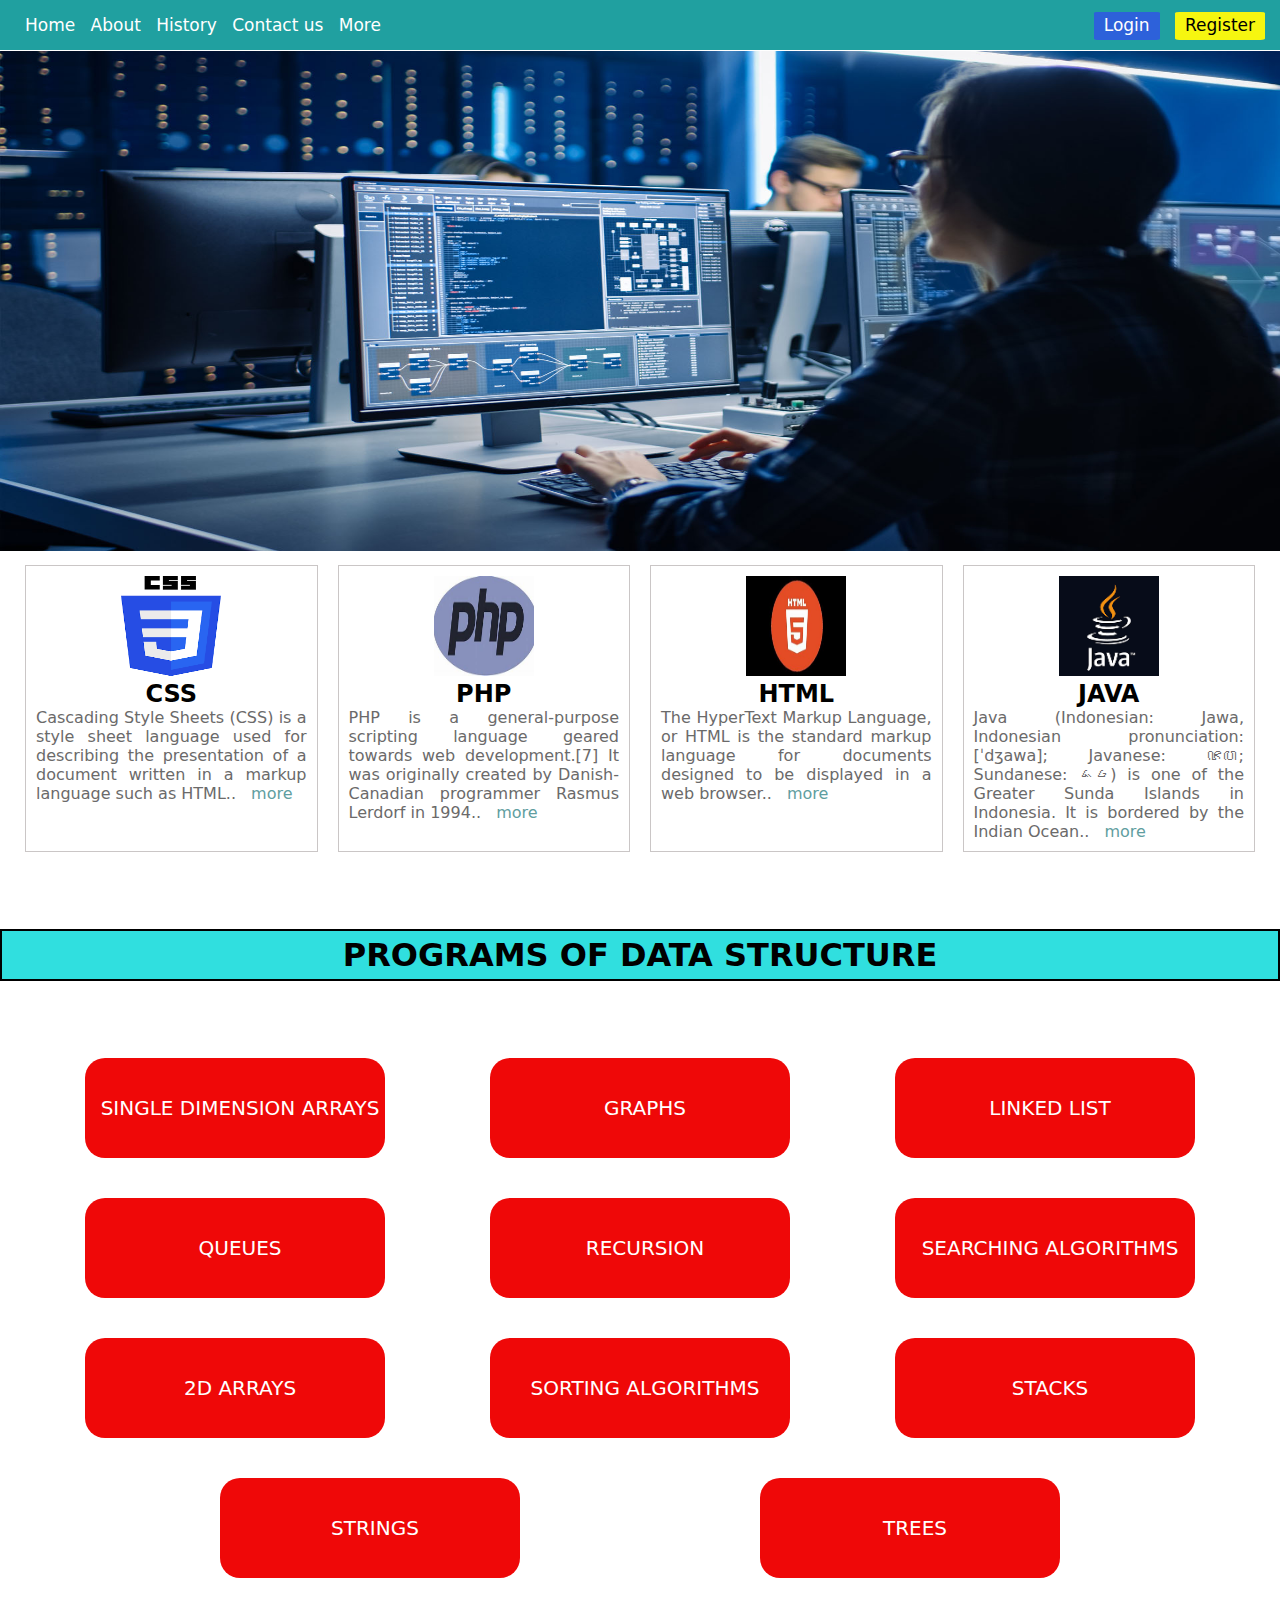
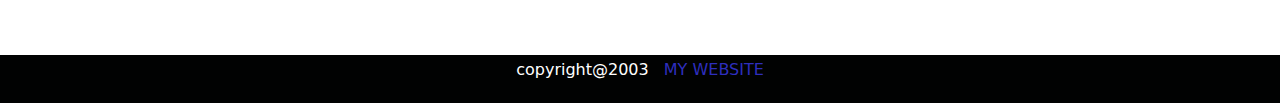
<file: index.html>
<!DOCTYPE html>
<html lang="en">

<head>
    <meta charset="UTF-8">
    <meta http-equiv="X-UA-Compatible" content="IE=edge">
    <meta name="viewport" content="width=device-width, initial-scale=1.0">
    <title>My website</title>
    <link rel="stylesheet" href="style.css">
</head>

<body>
    <nav class="navbar">
        <a href="index.html">Home</a>
        <a href="about.html">About</a>
        <a href="history.html">History</a>
        <a href="contact.html">Contact us</a>
        <a target="_blank" href="https://en.wikipedia.org/wiki/Contact">More</a>
        <div class="float-right">
            <a class="btn btn-primary" href="login.html">Login</a>

            <a class="btn btn-warning" href="register.html">Register</a>
        </div>
    </nav>
    <div class="mt-1px">
        <img width="100%" height="500px" src="program-bachelor-of-science-in-computer-science-1920x1080-1.jpg" alt="">
    </div>
    <div class="row">

        <div class="card col-4 ">
            <img src="css.png" alt="">
            <div>
                <h2 class="text-center">CSS</h2>
                <p>Cascading Style Sheets (CSS) is a style sheet language used for describing the presentation of a
                    document written in a markup language such as HTML.. <a href="index.html">more</a> </p>

            </div>
        </div>
        <div class="card col-4 ">
            <img src="php.jpg" alt="">
            <div>
                <h2 class="text-center">PHP</h2>

                <p>PHP is a general-purpose scripting language geared towards web development.[7] It was originally
                    created by Danish-Canadian programmer Rasmus Lerdorf in 1994.. <a href="#">more</a> </p>

            </div>
        </div>
        <div class="card col-4 ">
            <img src="html.jpg" alt="">
            <div>
                <h2 class="text-center">HTML</h2>
                <p>The HyperText Markup Language, or HTML is the standard markup language for documents designed to be
                    displayed in a web browser.. <a href="#">more</a> </p>

            </div>
        </div>
        <div class="card col-4 ">
            <img class="img-responsive" src="java.png" alt="">
            <div>
                <h2 class="text-center">JAVA</h2>
                <p>Java (Indonesian: Jawa, Indonesian pronunciation: [ˈdʒawa]; Javanese: ꦗꦮ; Sundanese: ᮏᮝ) is one of
                    the Greater Sunda Islands in Indonesia. It is bordered by the Indian Ocean.. <a href="#">more</a>
                </p>

            </div>
        </div>

    </div>
    <div>


    </div>
    <br>
    <br>
    <br>

    <div id="heading">
        <h1>programs of data structure</h1>

    </div>
    <br>
    <br>
    <br>
    <div class="flex-container">
        <div class="flex-box">
            <a href="questions/array.html">SINGLE DIMENSION ARRAYS</a>
        </div>
        <div class="flex-box">
            <a href="questions/graphs.html"> GRAPHS</a>
        </div>
        <div class="flex-box">
            <a href="questions/linked list.html">LINKED LIST</a>
        </div>
        <div class="flex-box">
            <a href="questions/queues.html">QUEUES</a>
        </div>
        <div class="flex-box">
            <a href="questions/recursion.html">RECURSION</a>
        </div>
        <div class="flex-box">
            <a href="questions/searching algorithms.html">SEARCHING ALGORITHMS</a>
        </div>
        <div class="flex-box">
            <a href="questions/2d array.html"> 2D ARRAYS
            </a>
        </div>
        <div class="flex-box">
            <a href="questions/sorting algorithms.html">SORTING ALGORITHMS</a>
        </div>
        <div class="flex-box">
            <a href="questions/stacks.html">STACKS</a>
        </div>
        <div class="flex-box">
            <a href="questions/strings.html">STRINGS</a>
        </div>
        <div class="flex-box">
            <a href="questions/trees.html">TREES</a>
        </div>





    </div>
    <br>
    <br>
    <br>


    <footer class="footer">

        <p class="text-center text-white">copyright@2003 <a class="text-primary" href="#">MY WEBSITE</a> </p>
        <br>
    </footer>
</body>

</html>
</file>
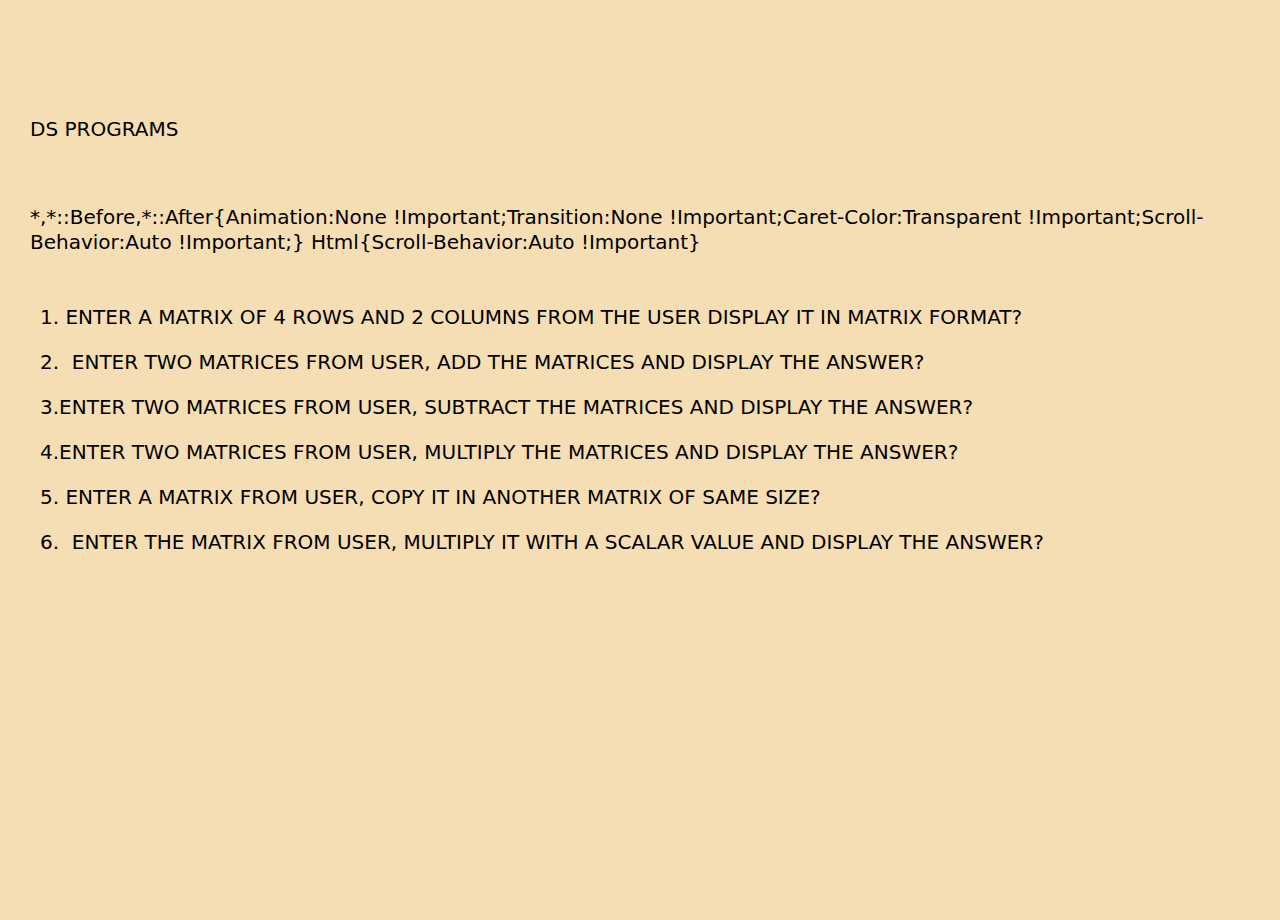
<file: questions/2d array.html>
<!DOCTYPE html>
<html lang="en">

<head>
    <meta charset="UTF-8">
    <meta name="viewport" content="width=device-width, initial-scale=1.0">
    <title>DS PROGRAMS</title>
    <link rel="stylesheet" href="questionsStyle.css">
</head>

<body>
    <pre>
<a href='programs/2d array/q1'>1. ENTER A MATRIX OF 4 ROWS AND 2 COLUMNS FROM THE USER DISPLAY IT IN MATRIX FORMAT?</a>

<a href='programs/2d array/q2'>2.  ENTER TWO MATRICES FROM USER, ADD THE MATRICES AND DISPLAY THE ANSWER?</a>
    
<a href='programs/2d array/q3' >3.ENTER TWO MATRICES FROM USER, SUBTRACT THE MATRICES AND DISPLAY THE ANSWER?</a>
    
<a href='programs/2d array/q4' >4.ENTER TWO MATRICES FROM USER, MULTIPLY THE MATRICES AND DISPLAY THE ANSWER?</a>
    
<a href='programs/2d array/q5' >5. ENTER A MATRIX FROM USER, COPY IT IN ANOTHER MATRIX OF SAME SIZE?</a>
    
<a href='programs/2d array/q6'>6.  ENTER THE MATRIX FROM USER, MULTIPLY IT WITH A SCALAR VALUE AND DISPLAY THE ANSWER?</a>
    

    </pre>
    <br>
    <br>
    <br>
    <br>
    <br>
    <br>
    <br>
    <br>
    <br>
    <br>
    <br>
    <br>
    <br>

</body>

</html>
</file>
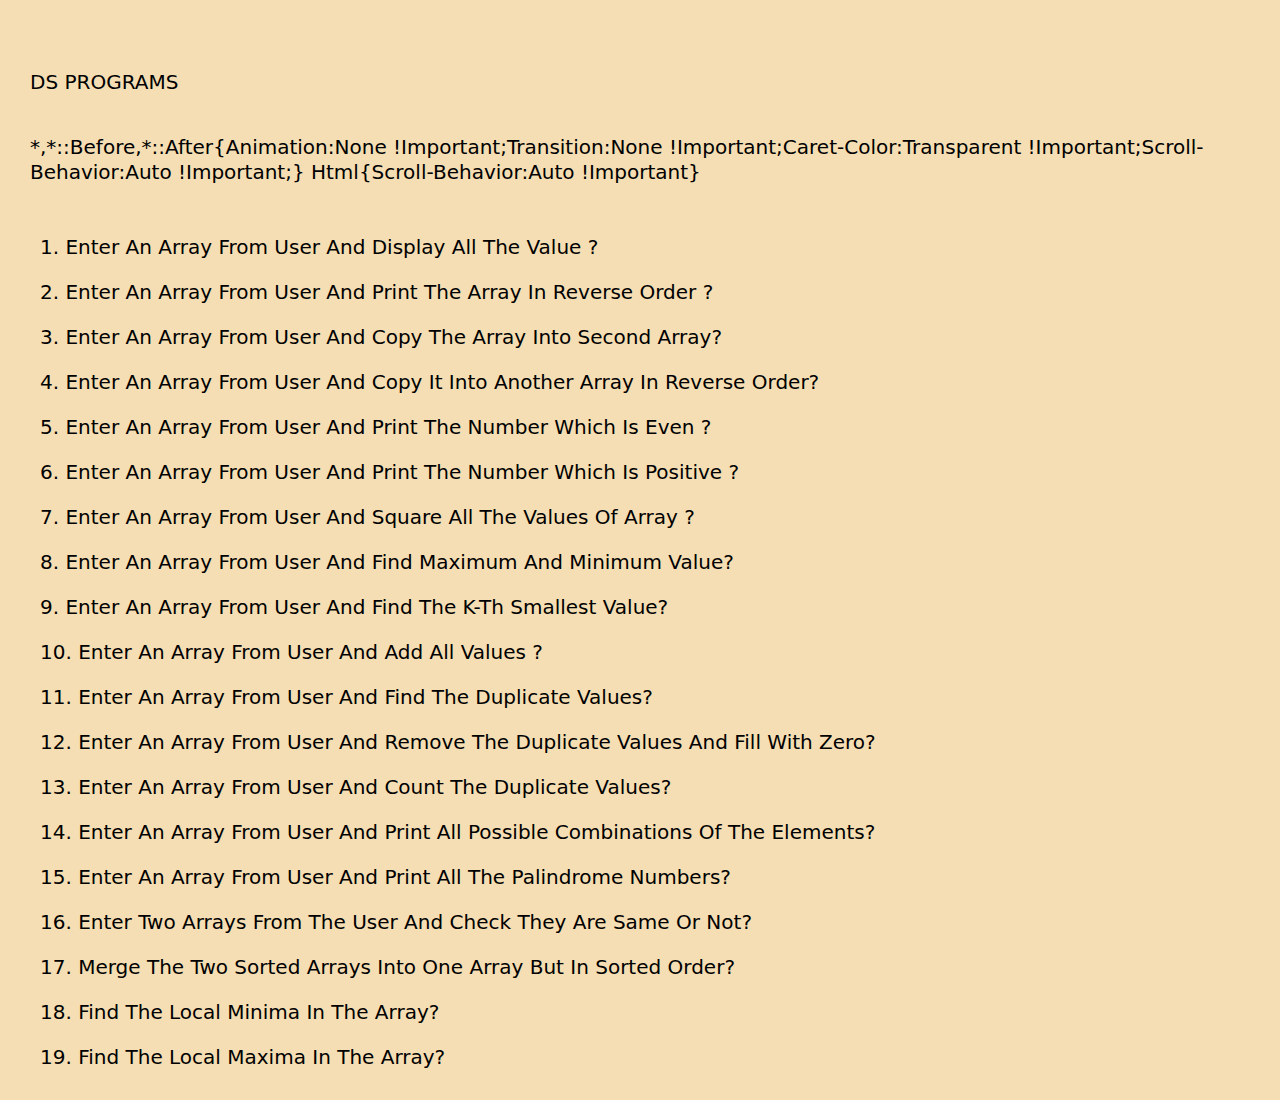
<file: questions/array.html>
<!DOCTYPE html>
<html lang="en">

<head>
    <meta charset="UTF-8">
    <meta name="viewport" content="width=device-width, initial-scale=1.0">
    <title>DS PROGRAMS</title>
    <link rel="stylesheet" href="questionsStyle.css">
</head>

<body>
    <pre>
<a href='programs/array/q1' >1. Enter an array from user and display all the value ?</a>

<a href='programs/q2'>2. Enter an array from user and print the array in reverse order ?</a>
    
<a href='programs/array/q3'>3. Enter an array from user and copy the array into second array?</a>
    
<a href='programs/array/q4'>4. Enter an array from user and copy it into another array in reverse order?</a>
    
<a href='programs/array/q5' >5. Enter an array from user and print the number which is even ?</a>
    
<a href='programs/q6' >6. Enter an array from user and print the number which is positive ?</a>
    
<a href='programs/array/q7' >7. Enter an array from user and square all the values of array ?</a>
    
<a href='programs/q8' >8. Enter an array from user and find maximum and minimum value?</a>
    
<a href='programs/q9' >9. Enter an array from user and find the k-th smallest value?</a>
    
<a href='programs/array/q10' >10. Enter an array from user and add all values ?</a>

<a href='programs/array/q11' >11. Enter an array from user and find the duplicate values?</a>
    
<a href='programs/array/q12'>12. Enter an array from user and remove the duplicate values and fill with zero?</a>
    
<a href='programs/array/q13' >13. Enter an array from user and count the duplicate values?</a>
    
<a href='programs/array/q14' >14. Enter an array from user and print all possible combinations of the elements?</a>
    
<a href='programs/array/q15'>15. Enter an array from user and print all the palindrome numbers?</a>
    
<a href='programs/array/q16'>16. Enter two arrays from the user and check they are same or not?</a>
    
<a href='programs/array/q17' >17. Merge the two sorted arrays into one array but in sorted order?</a>
    
<a href="programs/array/q18" >18. Find the local minima in the array?</a>
    
<a href='programs/array/q19' >19. Find the local maxima in the array?</a>
    

</pre>
</body>

</html>
</file>
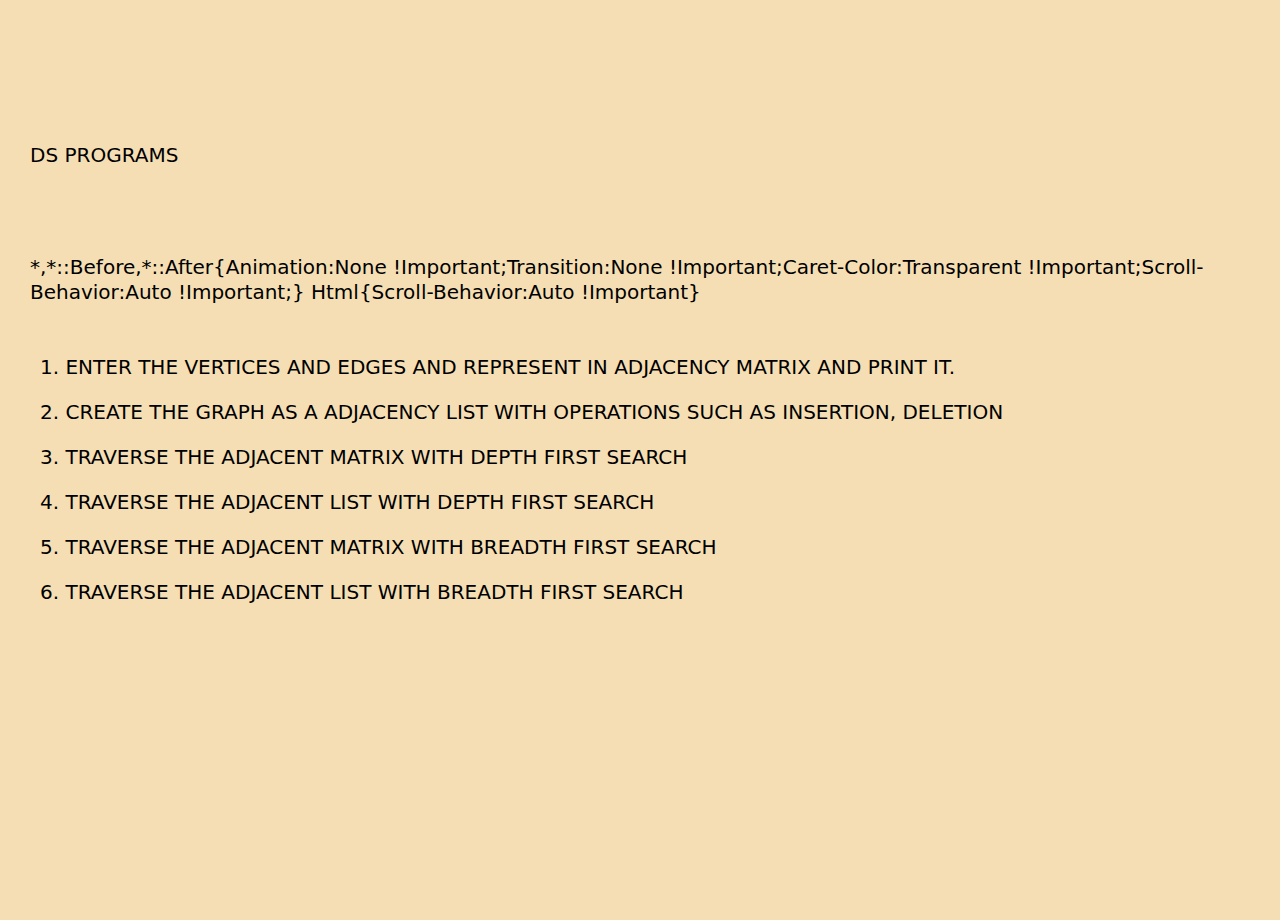
<file: questions/graphs.html>
<!DOCTYPE html>
<html lang="en">
<head>
    <meta charset="UTF-8">
    <meta name="viewport" content="width=device-width, initial-scale=1.0">
    <title>DS PROGRAMS</title>
    <link rel="stylesheet" href="questionsStyle.css">
</head>
<body>
<pre>
<a href="programs/graphs/q1">1. ENTER THE VERTICES AND EDGES AND REPRESENT IN ADJACENCY MATRIX AND PRINT IT.</a>

<a href="programs/graphs/q2">2. CREATE THE GRAPH AS A ADJACENCY LIST WITH OPERATIONS SUCH AS INSERTION, DELETION</a>
    
<a href="programs/graphs/q3" >3. TRAVERSE THE ADJACENT MATRIX WITH DEPTH FIRST SEARCH</a>
    
<a href="programs/graphs/q4">4. TRAVERSE THE ADJACENT LIST WITH DEPTH FIRST SEARCH</a>
    
<a href="programs/graphs/q5" >5. TRAVERSE THE ADJACENT MATRIX WITH BREADTH FIRST SEARCH</a>
    
<a href="programs/graphs/q6" >6. TRAVERSE THE ADJACENT LIST WITH BREADTH FIRST SEARCH</a>    
</pre> 
<br>  
<br>
<br>
<br>
<br>
<br>
<br>
<br>
<br>
<br>
<br> 
</body>
</html>
</file>
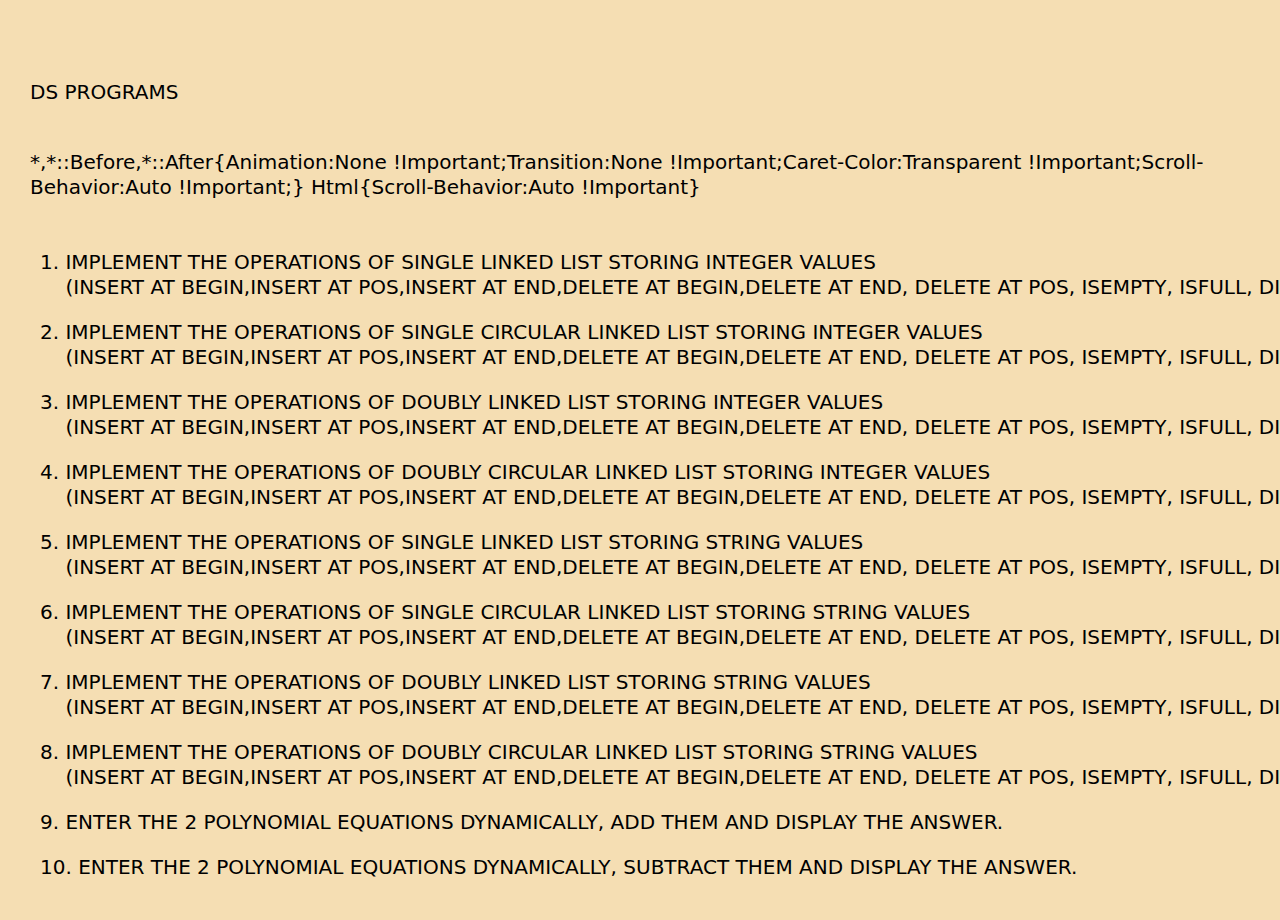
<file: questions/linked list.html>
<!DOCTYPE html>
<html lang="en">
<head>
    <meta charset="UTF-8">
    <meta name="viewport" content="width=device-width, initial-scale=1.0">
    <title>DS PROGRAMS</title>
    <link rel="stylesheet" href="questionsStyle.css">
</head>
<body>
<pre>
<a href='programs/linked list/q1'>1. IMPLEMENT THE OPERATIONS OF SINGLE LINKED LIST STORING INTEGER VALUES 
    (INSERT AT BEGIN,INSERT AT POS,INSERT AT END,DELETE AT BEGIN,DELETE AT END, DELETE AT POS, ISEMPTY, ISFULL, DISPLAY, SEARCH)</a>

<a href='programs/linked list/q2' >2. IMPLEMENT THE OPERATIONS OF SINGLE CIRCULAR LINKED LIST STORING INTEGER VALUES 
    (INSERT AT BEGIN,INSERT AT POS,INSERT AT END,DELETE AT BEGIN,DELETE AT END, DELETE AT POS, ISEMPTY, ISFULL, DISPLAY, SEARCH)</a>
    
<a href='programs/linked list/q3' >3. IMPLEMENT THE OPERATIONS OF DOUBLY LINKED LIST STORING INTEGER VALUES 
    (INSERT AT BEGIN,INSERT AT POS,INSERT AT END,DELETE AT BEGIN,DELETE AT END, DELETE AT POS, ISEMPTY, ISFULL, DISPLAY, SEARCH)</a>
    
<a href='programs/linked list/q4' >4. IMPLEMENT THE OPERATIONS OF DOUBLY CIRCULAR LINKED LIST STORING INTEGER VALUES 
    (INSERT AT BEGIN,INSERT AT POS,INSERT AT END,DELETE AT BEGIN,DELETE AT END, DELETE AT POS, ISEMPTY, ISFULL, DISPLAY, SEARCH)</a>
    
<a href='programs/linked list/q5'>5. IMPLEMENT THE OPERATIONS OF SINGLE LINKED LIST STORING STRING VALUES 
    (INSERT AT BEGIN,INSERT AT POS,INSERT AT END,DELETE AT BEGIN,DELETE AT END, DELETE AT POS, ISEMPTY, ISFULL, DISPLAY, SEARCH)</a>
    
<a href='programs/linked list/q6' >6. IMPLEMENT THE OPERATIONS OF SINGLE CIRCULAR LINKED LIST STORING STRING VALUES 
    (INSERT AT BEGIN,INSERT AT POS,INSERT AT END,DELETE AT BEGIN,DELETE AT END, DELETE AT POS, ISEMPTY, ISFULL, DISPLAY, SEARCH)</a>
    
<a href='programs/linked list/q7' >7. IMPLEMENT THE OPERATIONS OF DOUBLY LINKED LIST STORING STRING VALUES 
    (INSERT AT BEGIN,INSERT AT POS,INSERT AT END,DELETE AT BEGIN,DELETE AT END, DELETE AT POS, ISEMPTY, ISFULL, DISPLAY, SEARCH)</a>
    
<a href='programs/linked list/q8'>8. IMPLEMENT THE OPERATIONS OF DOUBLY CIRCULAR LINKED LIST STORING STRING VALUES 
    (INSERT AT BEGIN,INSERT AT POS,INSERT AT END,DELETE AT BEGIN,DELETE AT END, DELETE AT POS, ISEMPTY, ISFULL, DISPLAY, SEARCH)</a>
    
<a href="programs/linked list/q9" >9. ENTER THE 2 POLYNOMIAL EQUATIONS DYNAMICALLY, ADD THEM AND DISPLAY THE ANSWER.</a>
    
<a href="programs/linked list/q10" >10. ENTER THE 2 POLYNOMIAL EQUATIONS DYNAMICALLY, SUBTRACT THEM AND DISPLAY THE ANSWER.</a>
    

</pre>    
</body>
</html>
</file>
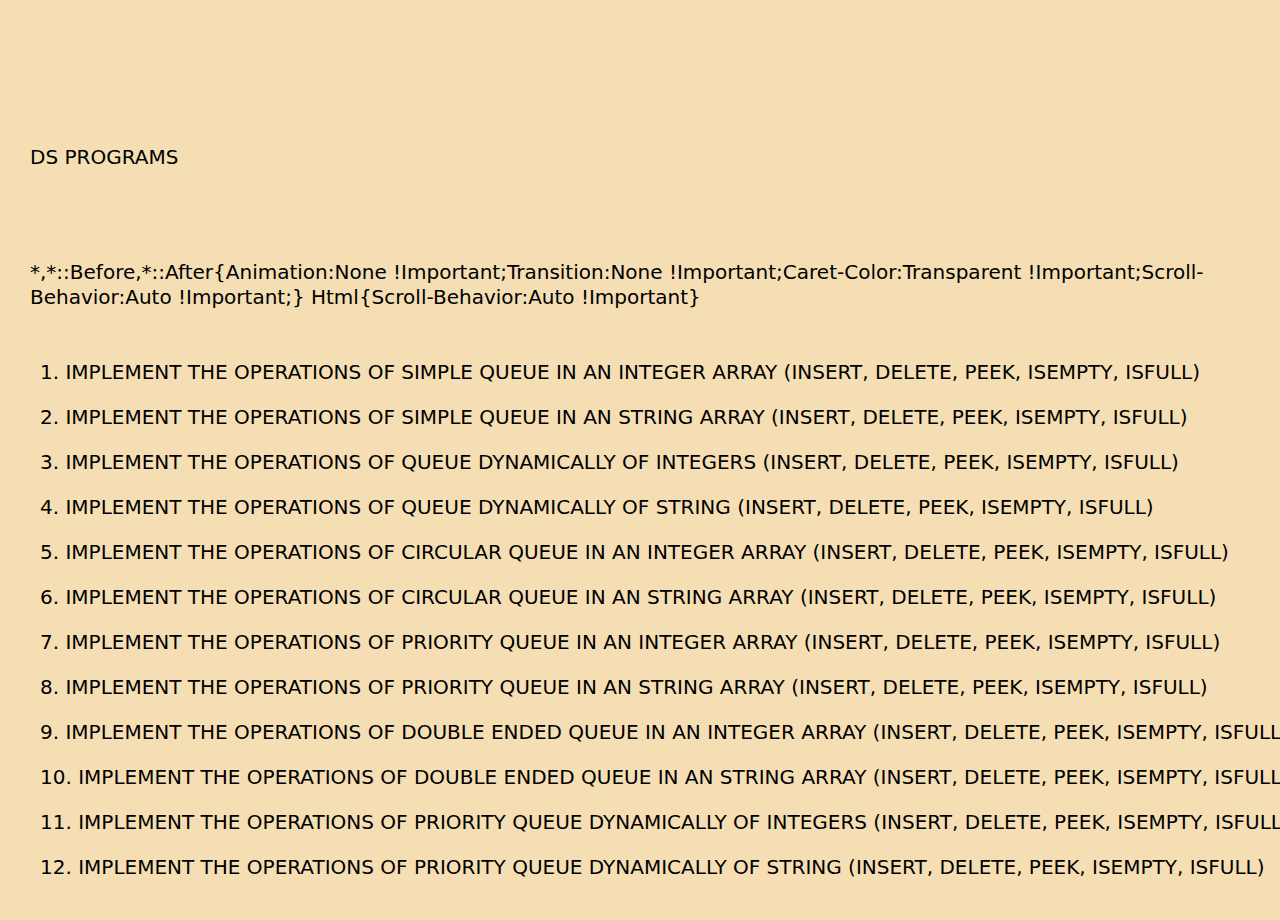
<file: questions/queues.html>
<!DOCTYPE html>
<html lang="en">
<head>
    <meta charset="UTF-8">
    <meta name="viewport" content="width=device-width, initial-scale=1.0">
    <title>DS PROGRAMS</title>
    <link rel="stylesheet" href="questionsStyle.css">
</head>
<body>
<pre>
<a href='programs/queues/q1'>1. IMPLEMENT THE OPERATIONS OF SIMPLE QUEUE IN AN INTEGER ARRAY (INSERT, DELETE, PEEK, ISEMPTY, ISFULL)</a>

<a href='programs/queues/q2'>2. IMPLEMENT THE OPERATIONS OF SIMPLE QUEUE IN AN STRING ARRAY (INSERT, DELETE, PEEK, ISEMPTY, ISFULL)</a>
    
<a href='programs/queues/q3' >3. IMPLEMENT THE OPERATIONS OF QUEUE DYNAMICALLY OF INTEGERS (INSERT, DELETE, PEEK, ISEMPTY, ISFULL)</a>
    
<a href='programs/queues/q4' >4. IMPLEMENT THE OPERATIONS OF QUEUE DYNAMICALLY OF STRING (INSERT, DELETE, PEEK, ISEMPTY, ISFULL)</a>
    
<a href='programs/queues/q5' >5. IMPLEMENT THE OPERATIONS OF CIRCULAR QUEUE IN AN INTEGER ARRAY (INSERT, DELETE, PEEK, ISEMPTY, ISFULL)</a>
    
<a href='programs/queues/q6' >6. IMPLEMENT THE OPERATIONS OF CIRCULAR QUEUE IN AN STRING ARRAY (INSERT, DELETE, PEEK, ISEMPTY, ISFULL)</a>
    
<a href="programs/queues/q7">7. IMPLEMENT THE OPERATIONS OF PRIORITY QUEUE IN AN INTEGER ARRAY (INSERT, DELETE, PEEK, ISEMPTY, ISFULL)</a>
    
<a href="programs/queues/q8" >8. IMPLEMENT THE OPERATIONS OF PRIORITY QUEUE IN AN STRING ARRAY (INSERT, DELETE, PEEK, ISEMPTY, ISFULL)</a>
    
<a href="programs/queues/q9" >9. IMPLEMENT THE OPERATIONS OF DOUBLE ENDED QUEUE IN AN INTEGER ARRAY (INSERT, DELETE, PEEK, ISEMPTY, ISFULL)</a>
    
<a href="programs/queues/q10" >10. IMPLEMENT THE OPERATIONS OF DOUBLE ENDED QUEUE IN AN STRING ARRAY (INSERT, DELETE, PEEK, ISEMPTY, ISFULL)</a>
    
<a href="programs/queues/q11" >11. IMPLEMENT THE OPERATIONS OF PRIORITY QUEUE DYNAMICALLY OF INTEGERS (INSERT, DELETE, PEEK, ISEMPTY, ISFULL)</a>
    
<a href="programs/queues/q12">12. IMPLEMENT THE OPERATIONS OF PRIORITY QUEUE DYNAMICALLY OF STRING (INSERT, DELETE, PEEK, ISEMPTY, ISFULL)</a>
    

</pre>    
</body>
</html>
</file>
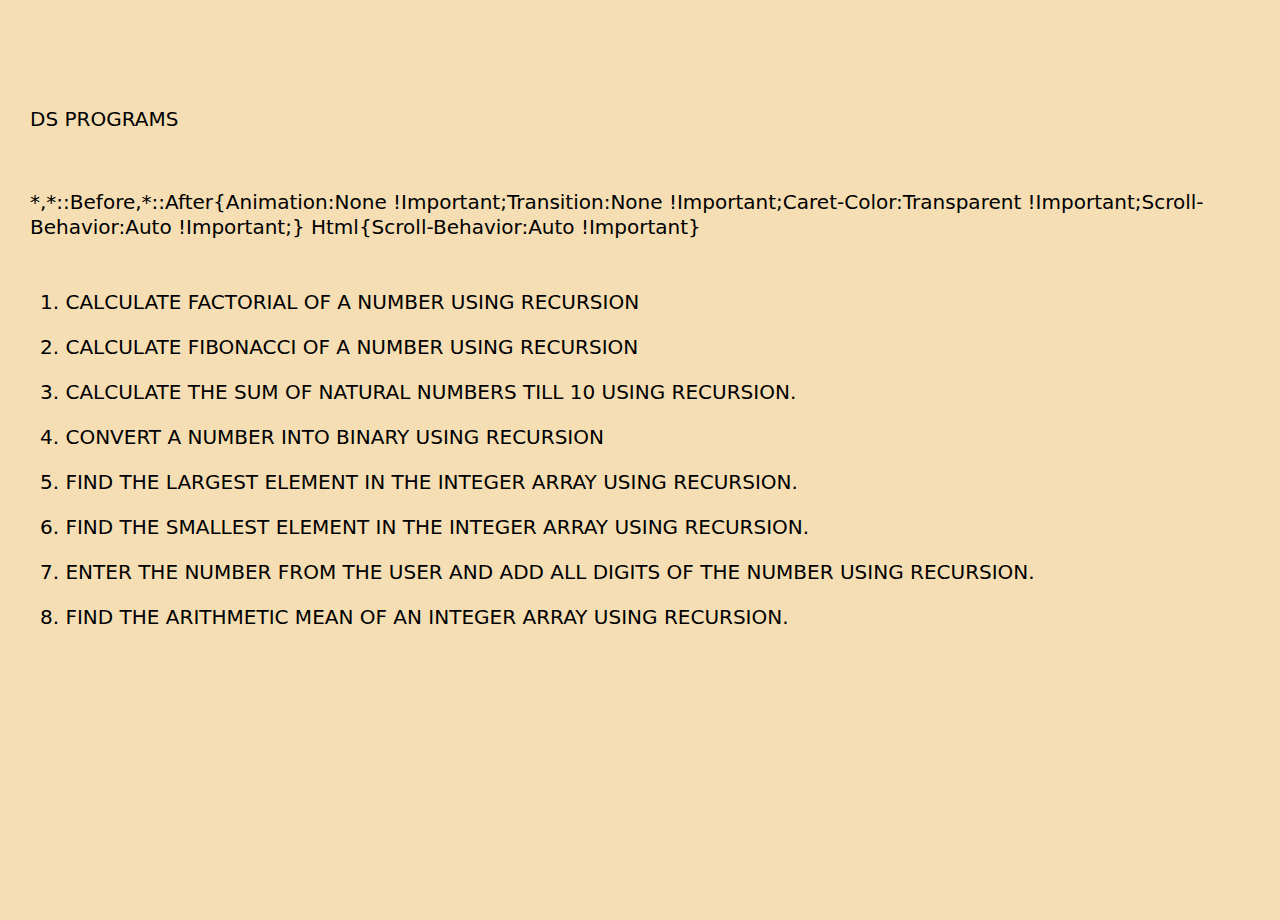
<file: questions/recursion.html>
<!DOCTYPE html>
<html lang="en">
<head>
    <meta charset="UTF-8">
    <meta name="viewport" content="width=device-width, initial-scale=1.0">
    <title>DS PROGRAMS</title>
    <link rel="stylesheet" href="questionsStyle.css">
</head>
<body>
<pre>
<a href='programs/recursion/q1'>1. CALCULATE FACTORIAL OF A NUMBER USING RECURSION</a>

<a href='programs/recursion/q2' >2. CALCULATE FIBONACCI OF A NUMBER USING RECURSION</a>
    
<a href='programs/recursion/q3' >3. CALCULATE THE SUM OF NATURAL NUMBERS TILL 10 USING RECURSION.</a>
    
<a href='programs/recursion/q4' >4. CONVERT A NUMBER INTO BINARY USING RECURSION</a>
    
<a href='programs/recursion/q5' >5. FIND THE LARGEST ELEMENT IN THE INTEGER ARRAY USING RECURSION.</a>
    
<a href='programs/recursion/q6' >6. FIND THE SMALLEST ELEMENT IN THE INTEGER ARRAY USING RECURSION.</a>
    
<a href='programs/recursion/q7' >7. ENTER THE NUMBER FROM THE USER AND ADD ALL DIGITS OF THE NUMBER USING RECURSION.</a>
    
<a href='programs/recursion/q8' >8. FIND THE ARITHMETIC MEAN OF AN INTEGER ARRAY USING RECURSION.</a>
</pre>  
<br>
<br>
<br>
<br>
<br>
<br>
<br>
<br>
<br>
<br>  
</body>
</html>
</file>
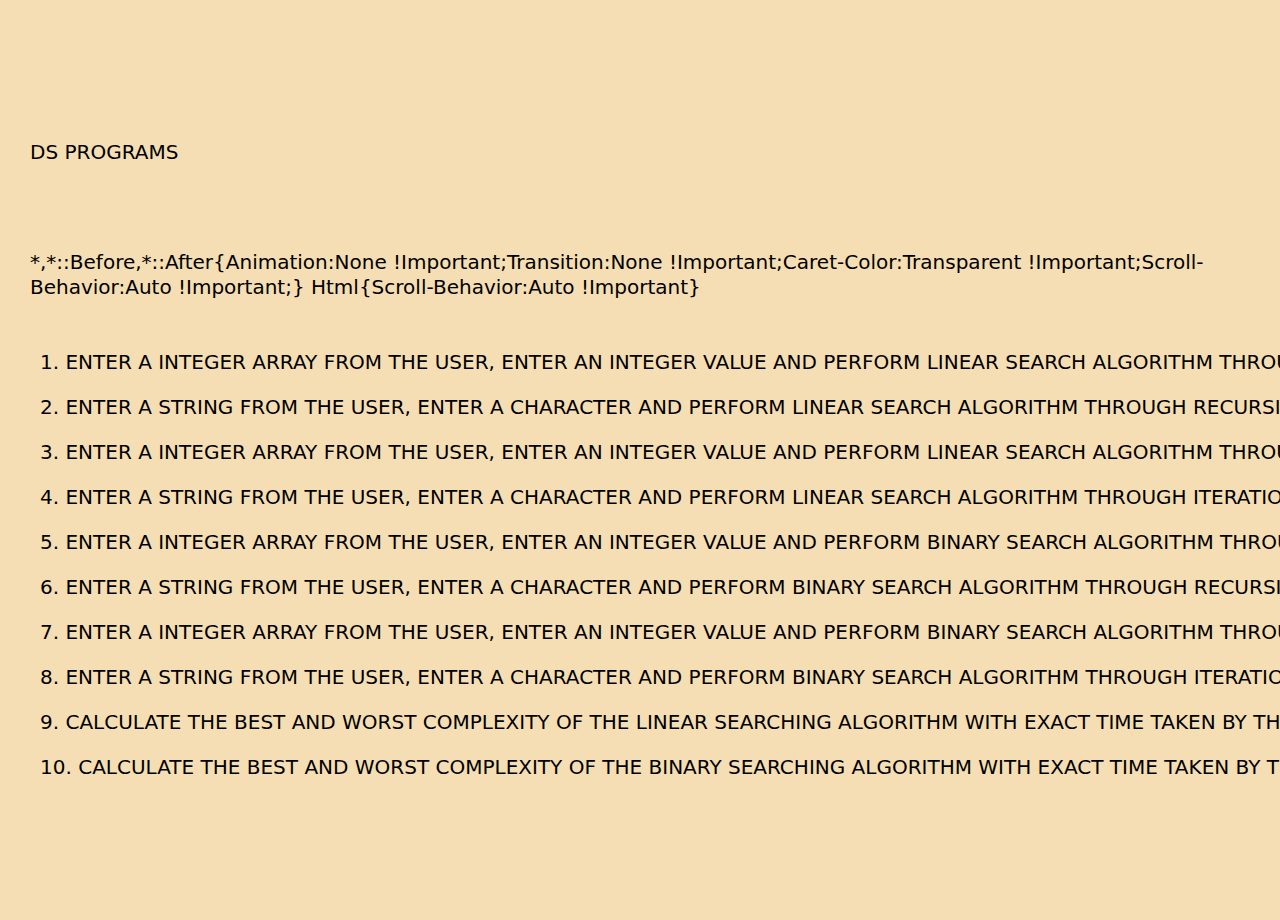
<file: questions/searching algorithms.html>
<!DOCTYPE html>
<html lang="en">
<head>
    <meta charset="UTF-8">
    <meta name="viewport" content="width=device-width, initial-scale=1.0">
    <title>DS PROGRAMS</title>
    <link rel="stylesheet" href="questionsStyle.css">
</head>
<body>
<pre>
<a href='programs/searching algorithms/q1' >1. ENTER A INTEGER ARRAY FROM THE USER, ENTER AN INTEGER VALUE AND PERFORM LINEAR SEARCH ALGORITHM THROUGH ITERATION.</a>

<a href='programs/searching algorithms/q2' >2. ENTER A STRING FROM THE USER, ENTER A CHARACTER AND PERFORM LINEAR SEARCH ALGORITHM THROUGH RECURSION.</a>
    
<a href='programs/searching algorithms/q3'>3. ENTER A INTEGER ARRAY FROM THE USER, ENTER AN INTEGER VALUE AND PERFORM LINEAR SEARCH ALGORITHM THROUGH RECURSION.</a>
    
<a href='programs/searching algorithms/q4' >4. ENTER A STRING FROM THE USER, ENTER A CHARACTER AND PERFORM LINEAR SEARCH ALGORITHM THROUGH ITERATION.</a>
    
<a href='programs/searching algorithms/q5' >5. ENTER A INTEGER ARRAY FROM THE USER, ENTER AN INTEGER VALUE AND PERFORM BINARY SEARCH ALGORITHM THROUGH ITERATION.</a>
    
<a href='programs/searching algorithms/q6' >6. ENTER A STRING FROM THE USER, ENTER A CHARACTER AND PERFORM BINARY SEARCH ALGORITHM THROUGH RECURSION.</a>
    
<a href='programs/searching algorithms/q7' >7. ENTER A INTEGER ARRAY FROM THE USER, ENTER AN INTEGER VALUE AND PERFORM BINARY SEARCH ALGORITHM THROUGH RECURSION.</a>
    
<a href='programs/searching algorithms/q8' >8. ENTER A STRING FROM THE USER, ENTER A CHARACTER AND PERFORM BINARY SEARCH ALGORITHM THROUGH ITERATION.</a>
    
<a href="programs/searching algorithms/q9" >9. CALCULATE THE BEST AND WORST COMPLEXITY OF THE LINEAR SEARCHING ALGORITHM WITH EXACT TIME TAKEN BY THE ALGORITHM ON INTEGER ARRAY.</a>
    
<a href="programs/searching algorithms/q10">10. CALCULATE THE BEST AND WORST COMPLEXITY OF THE BINARY SEARCHING ALGORITHM WITH EXACT TIME TAKEN BY THE ALGORITHM ON INTEGER ARRAY.</a>   
</pre>    
<br>
<br>
<br>
<br>
</body>

</html>
</file>
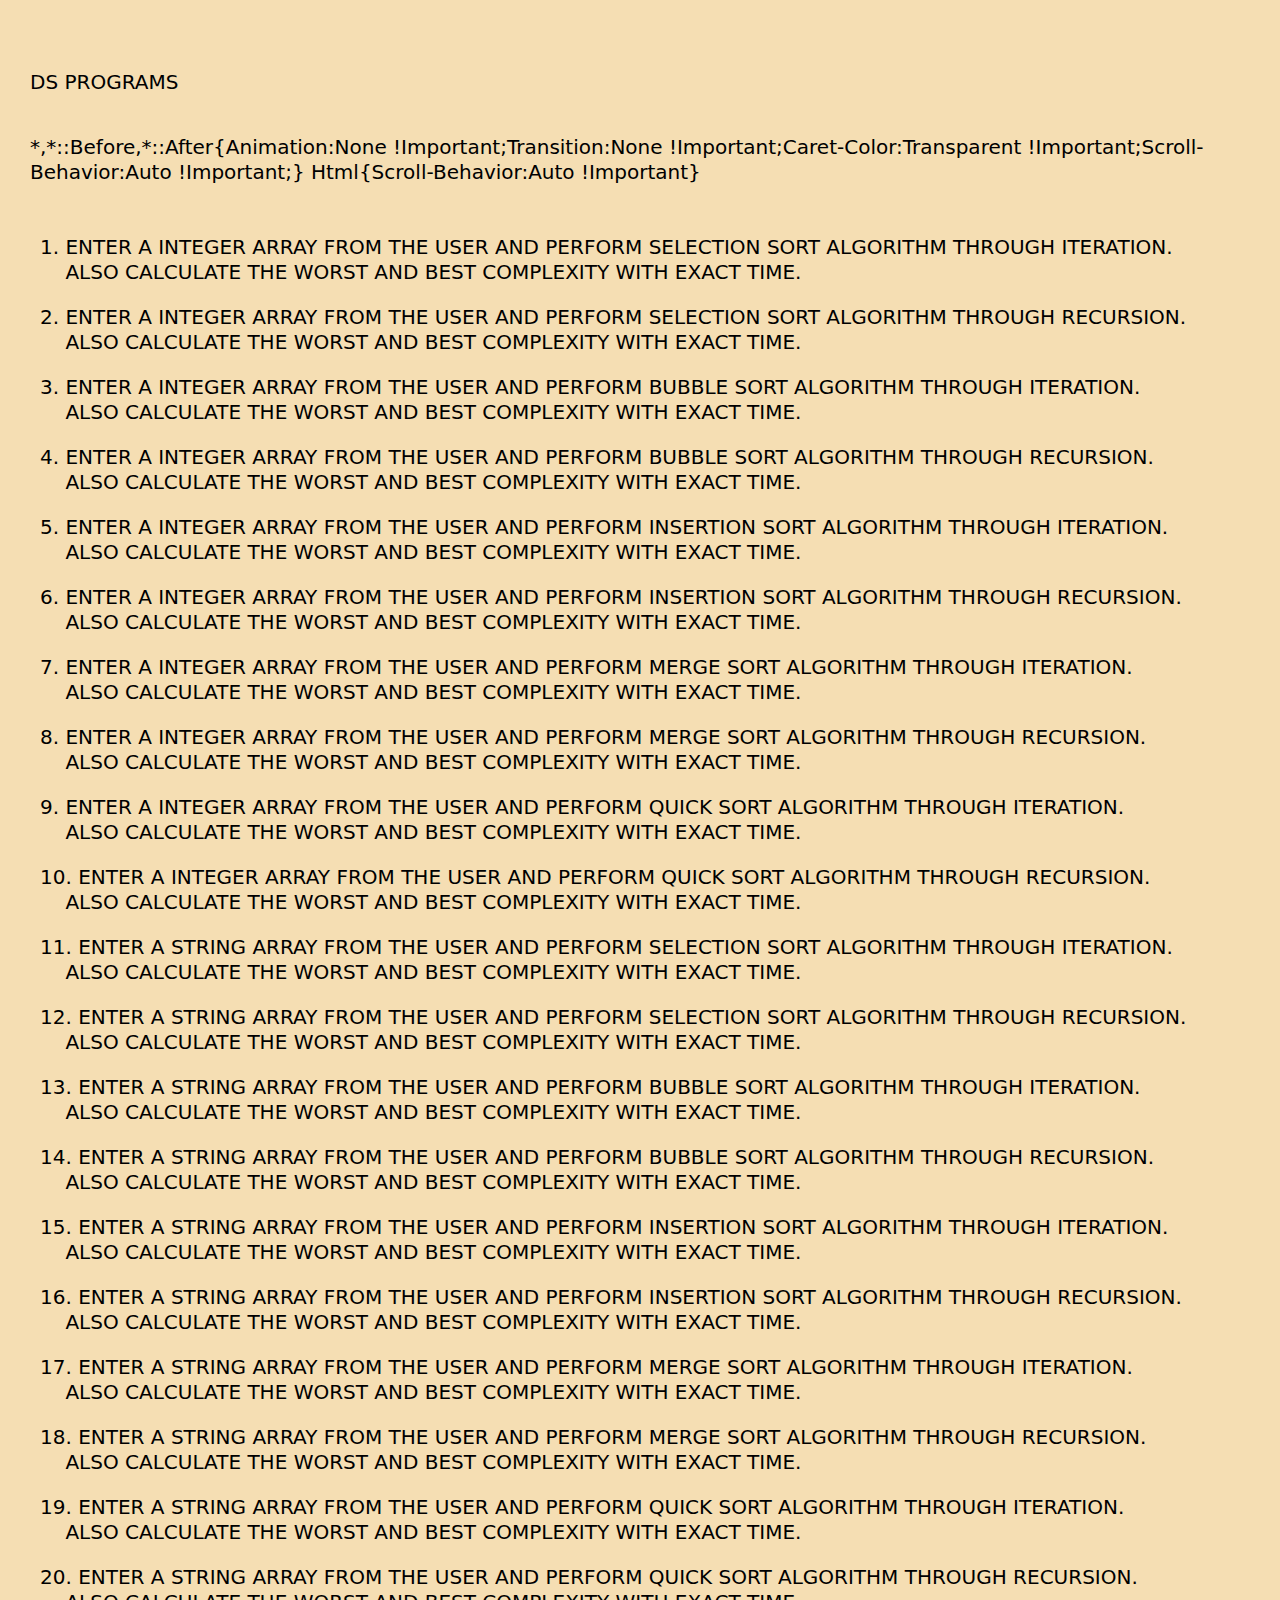
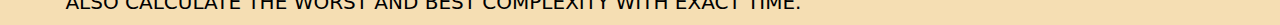
<file: questions/sorting algorithms.html>
<!DOCTYPE html>
<html lang="en">
<head>
    <meta charset="UTF-8">
    <meta name="viewport" content="width=device-width, initial-scale=1.0">
    <title>DS PROGRAMS</title>
    <link rel="stylesheet" href="questionsStyle.css">
</head>
<body>
<pre>
<a href='programs/sorting/q1'>1. ENTER A INTEGER ARRAY FROM THE USER AND PERFORM SELECTION SORT ALGORITHM THROUGH ITERATION. 
    ALSO CALCULATE THE WORST AND BEST COMPLEXITY WITH EXACT TIME.</a>

<a href="programs/sorting/q2" >2. ENTER A INTEGER ARRAY FROM THE USER AND PERFORM SELECTION SORT ALGORITHM THROUGH RECURSION. 
    ALSO CALCULATE THE WORST AND BEST COMPLEXITY WITH EXACT TIME.</a>
    
<a href='programs/sorting/q3'>3. ENTER A INTEGER ARRAY FROM THE USER AND PERFORM BUBBLE SORT ALGORITHM THROUGH ITERATION. 
    ALSO CALCULATE THE WORST AND BEST COMPLEXITY WITH EXACT TIME.</a>
    
<a href="programs/sorting/q4" >4. ENTER A INTEGER ARRAY FROM THE USER AND PERFORM BUBBLE SORT ALGORITHM THROUGH RECURSION. 
    ALSO CALCULATE THE WORST AND BEST COMPLEXITY WITH EXACT TIME.</a>
    
<a href='programs/sorting/q5' >5. ENTER A INTEGER ARRAY FROM THE USER AND PERFORM INSERTION SORT ALGORITHM THROUGH ITERATION. 
    ALSO CALCULATE THE WORST AND BEST COMPLEXITY WITH EXACT TIME.</a>
    
<a href="programs/sorting/q6" >6. ENTER A INTEGER ARRAY FROM THE USER AND PERFORM INSERTION SORT ALGORITHM THROUGH RECURSION. 
    ALSO CALCULATE THE WORST AND BEST COMPLEXITY WITH EXACT TIME.</a>
    
<a href="programs/sorting/q7" >7. ENTER A INTEGER ARRAY FROM THE USER AND PERFORM MERGE SORT ALGORITHM THROUGH ITERATION. 
    ALSO CALCULATE THE WORST AND BEST COMPLEXITY WITH EXACT TIME.</a>
    
<a href="programs/sorting/q8" >8. ENTER A INTEGER ARRAY FROM THE USER AND PERFORM MERGE SORT ALGORITHM THROUGH RECURSION. 
    ALSO CALCULATE THE WORST AND BEST COMPLEXITY WITH EXACT TIME.</a>
    
<a href='programs/sorting/q9' >9. ENTER A INTEGER ARRAY FROM THE USER AND PERFORM QUICK SORT ALGORITHM THROUGH ITERATION. 
    ALSO CALCULATE THE WORST AND BEST COMPLEXITY WITH EXACT TIME.</a>
    
<a href='programs/sorting/q10' >10. ENTER A INTEGER ARRAY FROM THE USER AND PERFORM QUICK SORT ALGORITHM THROUGH RECURSION. 
    ALSO CALCULATE THE WORST AND BEST COMPLEXITY WITH EXACT TIME.</a>
    
<a href='programs/sorting/q11' >11. ENTER A STRING ARRAY FROM THE USER AND PERFORM SELECTION SORT ALGORITHM THROUGH ITERATION. 
    ALSO CALCULATE THE WORST AND BEST COMPLEXITY WITH EXACT TIME.</a>
    
<a href="programs/sorting/q12" >12. ENTER A STRING ARRAY FROM THE USER AND PERFORM SELECTION SORT ALGORITHM THROUGH RECURSION. 
    ALSO CALCULATE THE WORST AND BEST COMPLEXITY WITH EXACT TIME.</a>
    
<a href='programs/sorting/q13' >13. ENTER A STRING ARRAY FROM THE USER AND PERFORM BUBBLE SORT ALGORITHM THROUGH ITERATION. 
    ALSO CALCULATE THE WORST AND BEST COMPLEXITY WITH EXACT TIME.</a>
    
<a href="programs/sorting/q14" >14. ENTER A STRING ARRAY FROM THE USER AND PERFORM BUBBLE SORT ALGORITHM THROUGH RECURSION. 
    ALSO CALCULATE THE WORST AND BEST COMPLEXITY WITH EXACT TIME.</a>
    
<a href='programs/sorting/q15' >15. ENTER A STRING ARRAY FROM THE USER AND PERFORM INSERTION SORT ALGORITHM THROUGH ITERATION. 
    ALSO CALCULATE THE WORST AND BEST COMPLEXITY WITH EXACT TIME.</a>
    
<a href="programs/sorting/q16" >16. ENTER A STRING ARRAY FROM THE USER AND PERFORM INSERTION SORT ALGORITHM THROUGH RECURSION. 
    ALSO CALCULATE THE WORST AND BEST COMPLEXITY WITH EXACT TIME.</a>
    
<a href="programs/sorting/q17" >17. ENTER A STRING ARRAY FROM THE USER AND PERFORM MERGE SORT ALGORITHM THROUGH ITERATION. 
    ALSO CALCULATE THE WORST AND BEST COMPLEXITY WITH EXACT TIME.</a>
    
<a href="programs/sorting/q18" >18. ENTER A STRING ARRAY FROM THE USER AND PERFORM MERGE SORT ALGORITHM THROUGH RECURSION. 
    ALSO CALCULATE THE WORST AND BEST COMPLEXITY WITH EXACT TIME.</a>
    
<a href="programs/sorting/q19">19. ENTER A STRING ARRAY FROM THE USER AND PERFORM QUICK SORT ALGORITHM THROUGH ITERATION. 
    ALSO CALCULATE THE WORST AND BEST COMPLEXITY WITH EXACT TIME.</a>
    
<a href="programs/sorting/q20" >20. ENTER A STRING ARRAY FROM THE USER AND PERFORM QUICK SORT ALGORITHM THROUGH RECURSION. 
    ALSO CALCULATE THE WORST AND BEST COMPLEXITY WITH EXACT TIME.</a>
</pre>    
</body>
</html>
</file>
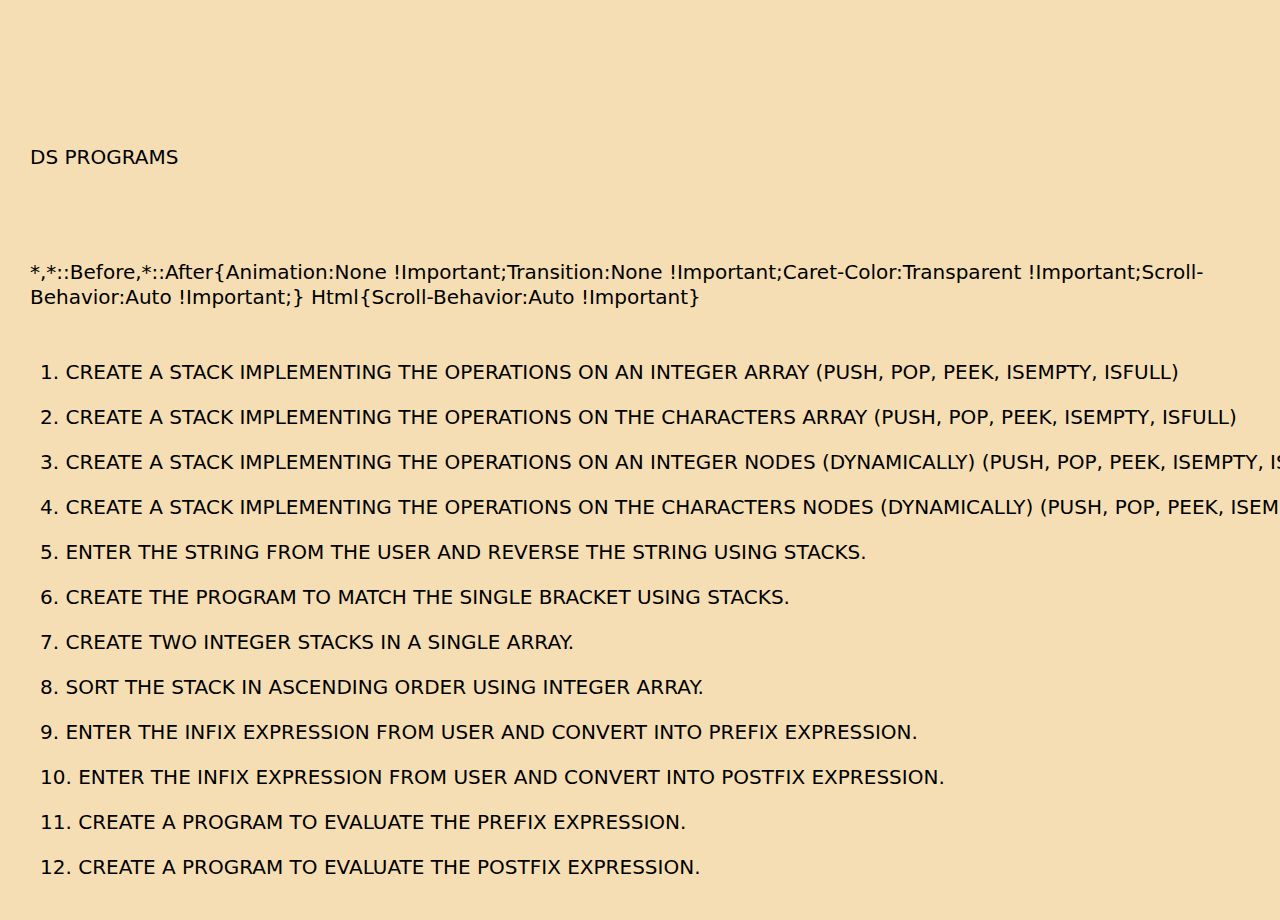
<file: questions/stacks.html>
<!DOCTYPE html>
<html lang="en">
<head>
    <meta charset="UTF-8">
    <meta name="viewport" content="width=device-width, initial-scale=1.0">
    <title>DS PROGRAMS</title>
    <link rel="stylesheet" href="questionsStyle.css">
</head>
<body>
<pre>
<a href='programs/stacks/q1' >1. CREATE A STACK IMPLEMENTING THE OPERATIONS ON AN INTEGER ARRAY (PUSH, POP, PEEK, ISEMPTY, ISFULL)</a>

<a href='programs/stacks/q2' >2. CREATE A STACK IMPLEMENTING THE OPERATIONS ON THE CHARACTERS ARRAY (PUSH, POP, PEEK, ISEMPTY, ISFULL)</a>
    
<a href='programs/stacks/q3' >3. CREATE A STACK IMPLEMENTING THE OPERATIONS ON AN INTEGER NODES (DYNAMICALLY) (PUSH, POP, PEEK, ISEMPTY, ISFULL)</a>
    
<a href='programs/stacks/q4' >4. CREATE A STACK IMPLEMENTING THE OPERATIONS ON THE CHARACTERS NODES (DYNAMICALLY) (PUSH, POP, PEEK, ISEMPTY, ISFULL)</a>
    
<a href='programs/stacks/q5' >5. ENTER THE STRING FROM THE USER AND REVERSE THE STRING USING STACKS.</a>
    
<a href="programs/stacks/q6" >6. CREATE THE PROGRAM TO MATCH THE SINGLE BRACKET USING STACKS.</a>
    
<a href='programs/stacks/q7' >7. CREATE TWO INTEGER STACKS IN A SINGLE ARRAY.</a>
    
<a href="programs/stacks/q8" >8. SORT THE STACK IN ASCENDING ORDER USING INTEGER ARRAY.</a>
    
<a href="programs/stacks/q9" >9. ENTER THE INFIX EXPRESSION FROM USER AND CONVERT INTO PREFIX EXPRESSION.</a>
    
<a href="programs/stacks/q10" >10. ENTER THE INFIX EXPRESSION FROM USER AND CONVERT INTO POSTFIX EXPRESSION.</a>
    
<a href="programs/stacks/q11" >11. CREATE A PROGRAM TO EVALUATE THE PREFIX EXPRESSION.</a>
    
<a href="programs/stacks/q12" >12. CREATE A PROGRAM TO EVALUATE THE POSTFIX EXPRESSION.</a>
    

</pre>    
</body>
</html>
</file>
<file: style.css>
* {
    font-family: system-ui, -apple-system, BlinkMacSystemFont, 'Segoe UI', Roboto, Oxygen, Ubuntu, Cantarell, 'Open Sans', 'Helvetica Neue', sans-serif;
    margin: 0px;
    padding: 0px;
}

.navbar {
    background-color: rgb(32, 160, 160);
    padding: 15px;
    font-size: 17px;

}

a {
    color: white;
    margin-left: 10px;
    text-decoration: none;
}

.float-right {
    float: right;
}

.btn {
    padding: 3px 10px 5px 10px;
    border-radius: 5%;
}

.btn-primary {
    background-color: rgb(45, 97, 218);
}

.btn-warning {
    background-color: rgb(246, 246, 16);
    color: black;
}

body {
    margin: 0;
}

.mt-1px {
    margin-top: 1px;
}

.row {
    display: flex;
    padding-left: 15px;
    padding-right: 15px;
}

.col-2 {
    width: 50%;
}

.col-3 {
    width: 33.33%;
}

.col-4 {
    width: 25%;
}

.mt-10px {
    margin-top: 10px;
}

.card {
    border: 1px solid rgb(202, 198, 198);
    padding: 10px;
    margin: 10px;
}

.text-center {
    text-align: center;
}

.img-responsive {
    width: 100%;
}

img {
    width: 100%;
}

.card img {
    height: 100px;
    width: 100px;
    margin: auto;
}

.card {
    text-align: center;
}

.card a {
    color: cadetblue;
}

.card p {
    color: rgb(107, 106, 106);
    text-align: justify;
}

.text-primary {
    color: rgb(46, 46, 190);
}

.text-white {
    color: white;
}

.text-justify {
    text-align: justify;
}

.footer {
    background-color: rgb(1, 2, 2);
    padding: 5px;
}

.p-4 {
    padding: 25px;
}

.p-5 {
    padding: 30px;
    color: white;
    background-color: rgba(28, 65, 60, 0.472);
}

.p-1 {
    padding: 10px
}

.border {
    border: 2px solid gray;
    margin: 5px;
    background-color: aliceblue;
}

input,
select {
    width: 250px;
    height: 25px;
}

.m-3 {
    margin: 20px;
}

#heading {
    border: 2px solid black;
    text-align: center;
    padding: 5px;
    margin-top: 10px;
    background-color: rgb(48, 223, 223);
    text-transform: uppercase;
}

.flex-container {
    width: 100%;
    height: auto;
    display: flex;
    flex-direction: row;
    flex-wrap: wrap;
    justify-content: space-evenly;
}

.flex-box {
    width: 300px;
    height: 100px;
    background: rgb(239, 8, 8);
    color: white;
    font-size: 20px;
    text-align: center;
    line-height: 100px;
    border-radius: 20px;
    margin: 20px;
}
/* Bordered form */
form {
    border: 3px solid #f1f1f1;
  }
  
  /* Full-width inputs */
  input[type=text], input[type=password] {
    width: 100%;
    padding: 12px 20px;
    margin: 8px 0;
    display: inline-block;
    border: 1px solid #ccc;
    box-sizing: border-box;
  }
  
  /* Set a style for all buttons */
  button {
    background-color: #04AA6D;
    color: white;
    padding: 14px 20px;
    margin: 8px 0;
    border: none;
    cursor: pointer;
    width: 100%;
  }
  
  /* Add a hover effect for buttons */
  button:hover {
    opacity: 0.8;
  }
  
  /* Extra style for the cancel button (red) */
  .cancelbtn {
    width: auto;
    padding: 10px 18px;
    background-color: #f44336;
  }
  
  /* Center the avatar image inside this container */
  .imgcontainer {
    text-align: center;
    margin: 24px 0 12px 0;
  }
  
  /* Avatar image */
  img.avatar {
    width: 40%;
    border-radius: 50%;
  }
  
  /* Add padding to containers */
  .container {
    padding: 16px;
  }
  
  /* The "Forgot password" text */
  span.psw {
    float: right;
    padding-top: 16px;
  }
  
  /* Change styles for span and cancel button on extra small screens */
  @media screen and (max-width: 300px) {
    span.psw {
      display: block;
      float: none;
    }
    .cancelbtn {
      width: 100%;
    }
  }
  * {box-sizing: border-box}

/* Add padding to containers */
.container {
  padding: 16px;
}

/* Full-width input fields */
input[type=text], input[type=password] {
  width: 100%;
  padding: 15px;
  margin: 5px 0 22px 0;
  display: inline-block;
  border: none;
  background: #f1f1f1;
}

input[type=text]:focus, input[type=password]:focus {
  background-color: #ddd;
  outline: none;
}

/* Overwrite default styles of hr */
hr {
  border: 1px solid #f1f1f1;
  margin-bottom: 25px;
}

/* Set a style for the submit/register button */
.registerbtn {
  background-color: #04AA6D;
  color: white;
  padding: 16px 20px;
  margin: 8px 0;
  border: none;
  cursor: pointer;
  width: 100%;
  opacity: 0.9;
}

.registerbtn:hover {
  opacity:1;
}

/* Add a blue text color to links */

/* Set a grey background color and center the text of the "sign in" section */
.signin {
  background-color: #f1f1f1;
  text-align: center;
}
</file>
<file: questions/questionsStyle.css>
* {
    display: flex;
    flex-direction: column;

    font-family: system-ui, -apple-system, BlinkMacSystemFont, 'Segoe UI', Roboto, Oxygen, Ubuntu, Cantarell, 'Open Sans', 'Helvetica Neue', sans-serif;
    background-color: wheat;
    text-decoration: none;
    padding: 10px;
    margin: 0px;
    color: black;
    font-size: 20px;

    text-transform: capitalize;

    line-height: 25px;
    height: 100%;
    width: auto;
}
</file>
